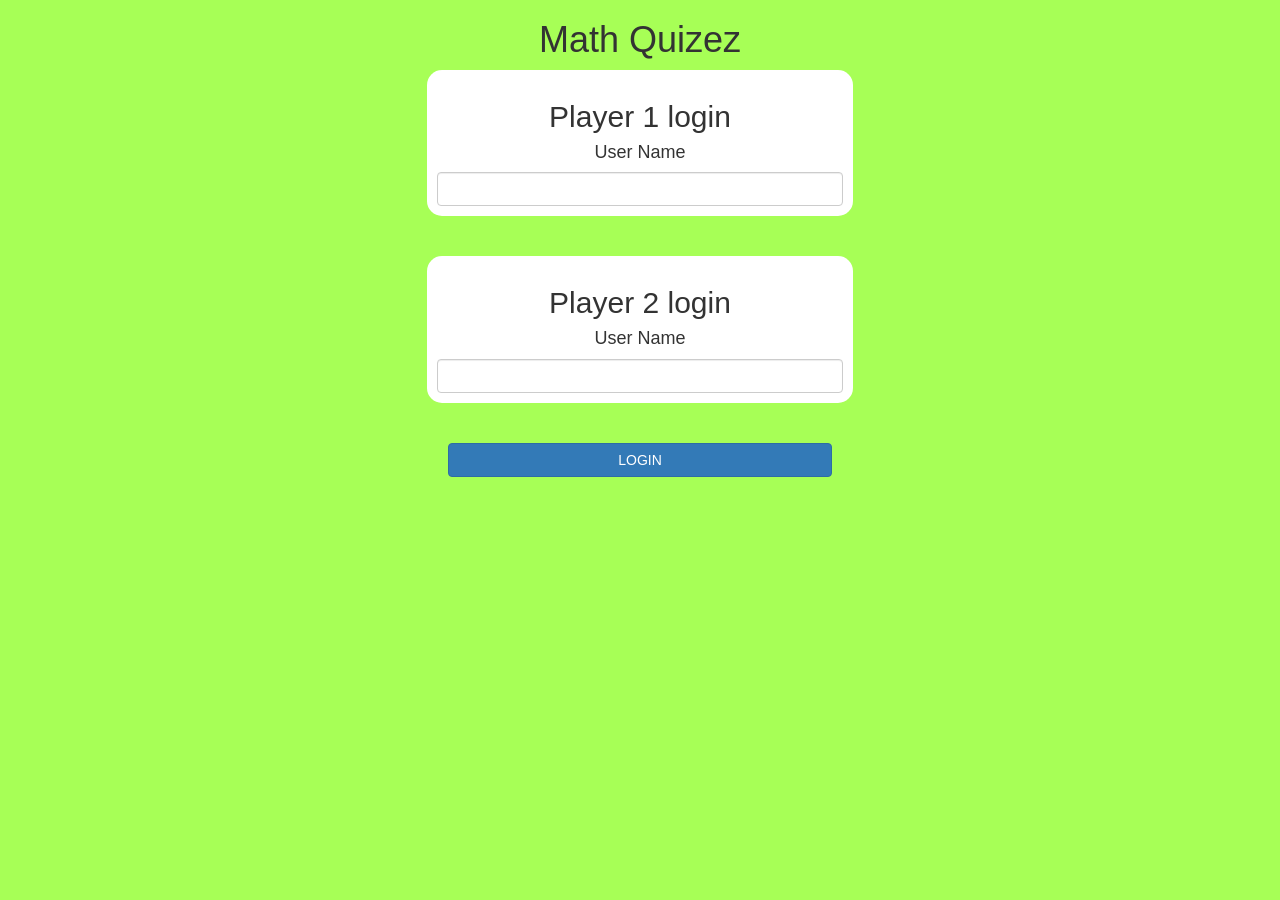
<file: index.html>
<!DOCTYPE html>
<html>

<head>
    <title>C-89</title>
    
    <link rel="stylesheet" href="https://maxcdn.bootstrapcdn.com/bootstrap/3.4.0/css/bootstrap.min.css">
    <script src="https://ajax.googleapis.com/ajax/libs/jquery/3.4.1/jquery.min.js"></script>
    <script src="https://maxcdn.bootstrapcdn.com/bootstrap/3.4.0/js/bootstrap.min.js"></script>
    <link rel="stylesheet" href="style.css">
</head>

<body class="background">


    <center>
        <h1>Math Quizez</h1>
        <div class="login_div1 col-lg-4 col-md-4 col-sm-8 col-xs-11">
            <h2>Player 1 login</h2>
            <h4>User Name</h4>
            <input type="text" id="player_1" class="form-control">
        </div>
        <br><br>
        <div class="login_div2 col-lg-4 col-md-4 col-sm-8 col-xs-11">
            <h2>Player 2 login</h2>
            <h4>User Name</h4>
            <input type="text" id="player_2" class="form-control">
        </div>
        <br><br>
        <button class="btn-primary btn" style="width:30%" onclick="addusser()">LOGIN</button>
    </center>




    <script src="main.js"></script>
</body>

</html>
</file>
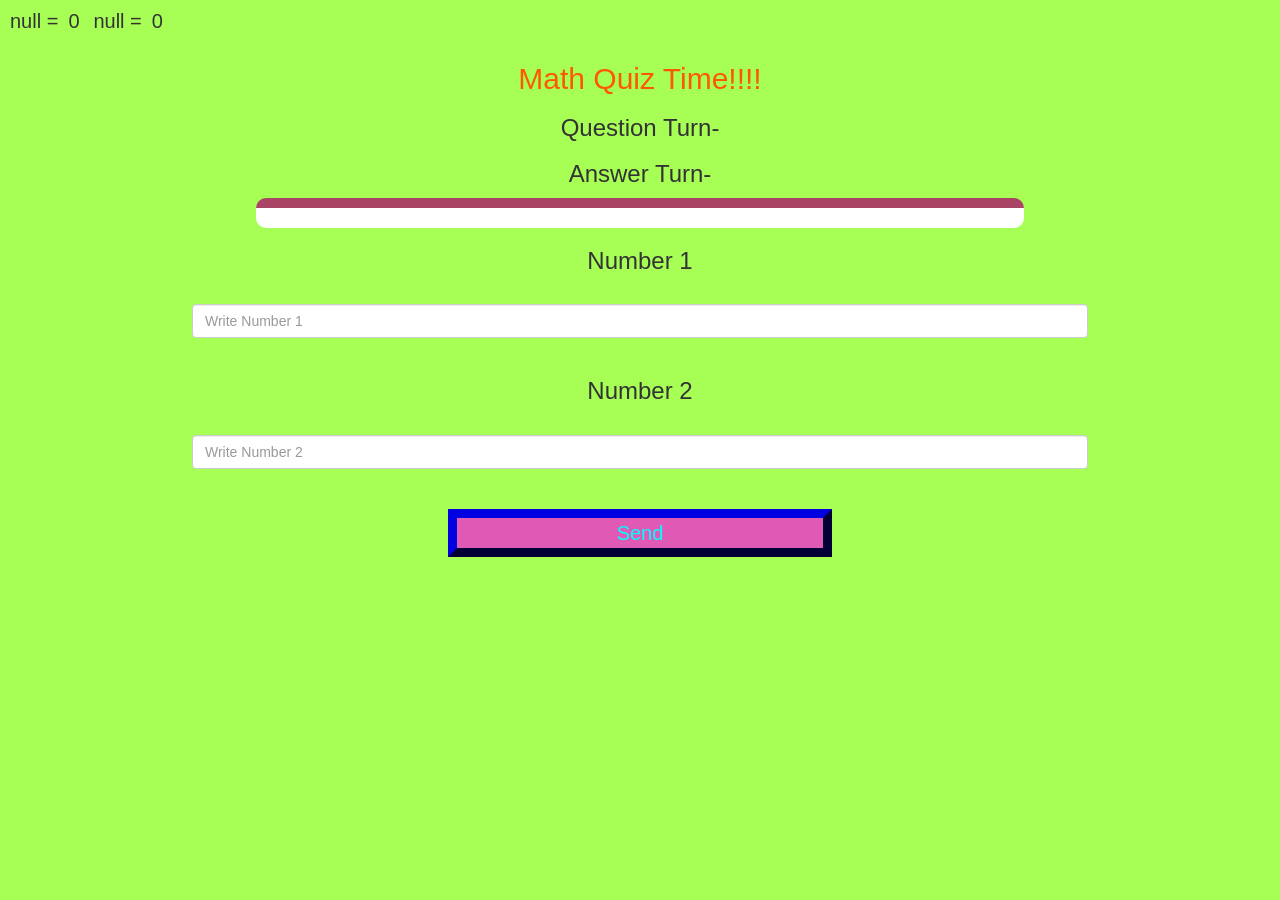
<file: quiz_page.html>
<!DOCTYPE html>
<html>

<head>
    <title>Math Quizez</title>

    <meta name="viewport" content="width=device-width, initial-scale=1">
    <link rel="stylesheet" href="https://maxcdn.bootstrapcdn.com/bootstrap/3.4.0/css/bootstrap.min.css">
    <script src="https://ajax.googleapis.com/ajax/libs/jquery/3.4.1/jquery.min.js"></script>
    <script src="https://maxcdn.bootstrapcdn.com/bootstrap/3.4.0/js/bootstrap.min.js"></script>

    <link rel="stylesheet" type="text/css" href="quiz.css">
</head>

<body class="background">

    <div class="conatiner">
            <h4 id="player1_name"></h4><span id="player1_score"></span>
            <h4 id="player2_name"></h4><span id="player2_score"></span>
        <center>
            <h2 style="color: rgb(255, 89, 0);">Math Quiz Time!!!!</h2>
            <h3 >Question Turn- <span id="questionTurn"></span></h3>
            <h3 >Answer Turn- <span id="answerTurn"></span></h3>
            <div id="output"></div>
            <h3>Number 1</h3>
            <br>
            <input style="width: 70%;" type="number" id="number1" placeholder="Write Number 1" class="form-control">
            <br>
            <h3>Number 2</h3>
            <br>
            <input style="width: 70%;" type="number" id="number2" placeholder="Write Number 2" class="form-control">
            <br><br>
            <button
                style="width: 30%; background-color:rgba(255, 0, 234, 0.648); color:cyan; font-size: 20px;   border-width: 9px; border-color:darkblue;"
                onclick="Send()">Send</button>
        </center>
    </div>

    <script src="game_page.js"></script>
</body>

</html>
</file>
<file: style.css>
.login_div1 , .login_div2
{
    background: white;
    padding: 10px;
    float: none;
    border-radius: 15px;
}
.background{
    background-color: rgba(123, 255, 0, 0.664);
}     
#output
{
background: white;
border-radius: 10px;
border-top: 10px solid #AA4465;
padding: 10px;
float: none;
text-align: left;
}
</file>
<file: quiz.css>
.background{
    background-color: rgba(123, 255, 0, 0.664);
}     
#output
{
background: white;
border-radius: 10px;
border-top: 10px solid #AA4465;
padding: 10px;
float: none;
text-align: left;
width: 60%;
}
#player1_name , #player2_name , #player1_score , #player2_score
{
	display: inline-block;
	margin-left: 10px;
	font-size: 20px;
}
</file>
